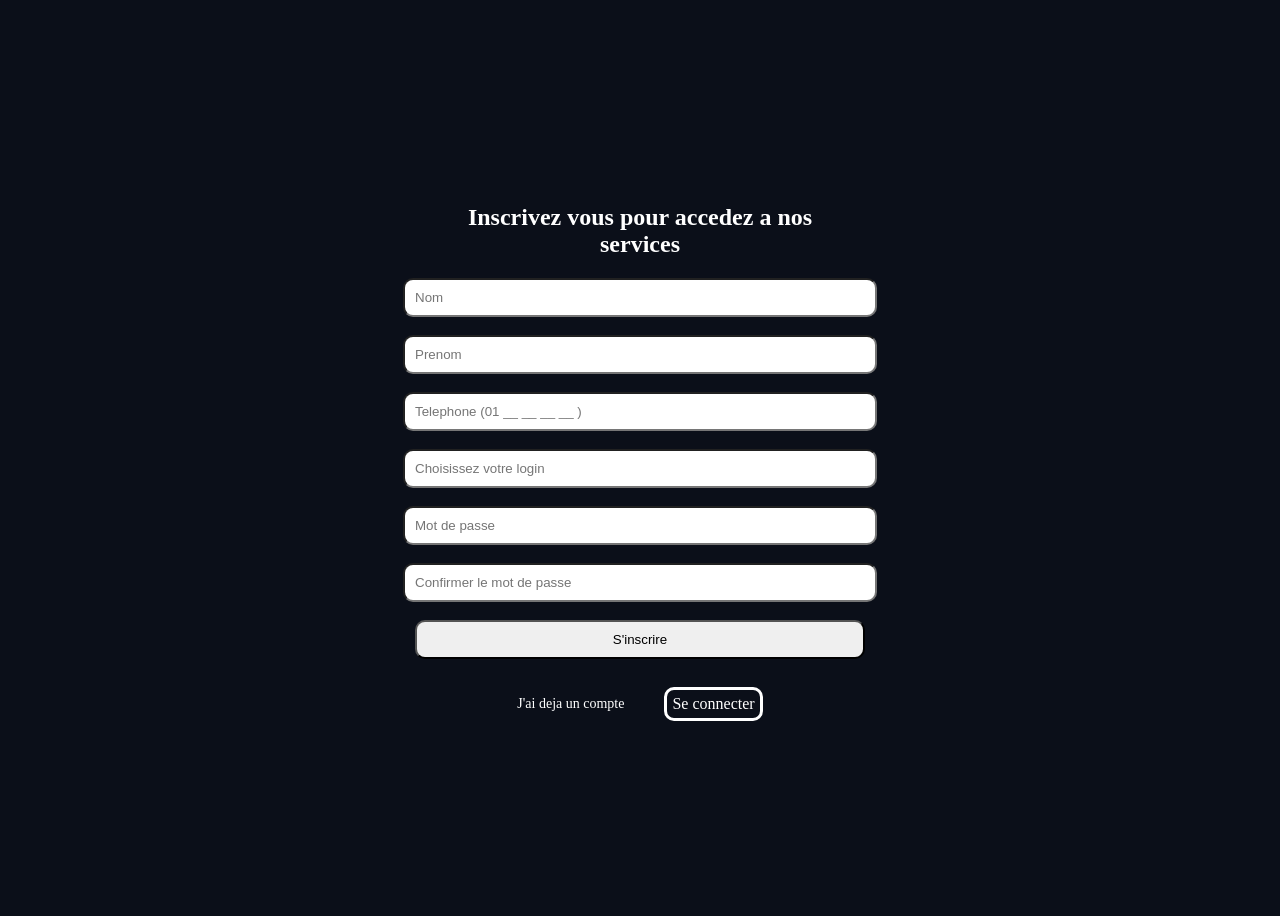
<file: index.html>
<!doctype html>
<html lang="en">
  <head>
    <meta charset="UTF-8" />
    <meta name="viewport" content="width=device-width, initial-scale=1.0" />
    <title>INSCRIPTION</title>
    <link rel="stylesheet" href="authentification.css" />
  </head>
  <body>
    <form action="index1.php" method="POST">
      <center>
        <h2>Inscrivez vous pour accedez a nos services</h2>
      </center>

      <input type="text" name="nom" id="nom" placeholder="Nom" /><br />
      <input type="text" name="prenom" id="prenom" placeholder="Prenom" /><br />
      <input
        type="tel"
        name="tel"
        id="tel"
        placeholder="Telephone (01 __ __ __ __ )"
      /><br />
      <input
        type="text"
        name="log"
        id="log"
        placeholder="Choisissez votre login "
      /><br />
      <input
        type="password"
        name="pass"
        id="pass"
        placeholder="Mot de passe"
      /><br />
      <input
        type="password"
        name="pass2"
        id="pass2"
        placeholder="Confirmer le mot de passe "
      /><br />
      <input type="submit" value="S'inscrire" id="submit" /><br>
      <div class="ligne">
        <h4>J'ai deja un compte</h4>
        <a href="connexion.html">Se connecter</a>
      </div>
    </form>
  </body>
  <script>
      document.getElementById("submit").onclick = function () {
        const nom = document.getElementById("nom").value;
        const prenom = document.getElementById("prenom").value;
        const tel = document.getElementById("tel").value;
        const log = document.getElementById("log").value;
        const pass = document.getElementById("pass").value;
        const pass2 = document.getElementById("pass2").value;

        if (
          nom == "" ||
          prenom == "" ||
          tel == "" ||
          log == "" ||
          pass == "" ||
          pass2 == ""
        ) {
          alert("Veuillez remplir tous les champs");
          return false;
        }
        if (tel.length !== 10) {
          alert("Le numéro de téléphone doit contenir 10 chiffres");
          return false;
        }

        if (!tel.startsWith("01")) {
          alert("Le numéro doit commencer par 01");
          return;
        }

        if (pass.length < 4) {
          alert("Le mot de passe doit contenir au moins 4 caractères");
          return false;


        }

        if (pass !== pass2) {
          alert("Les mots de passe ne correspondent pas");
          return false;
        }

      };

  </script>
</html>
</file>
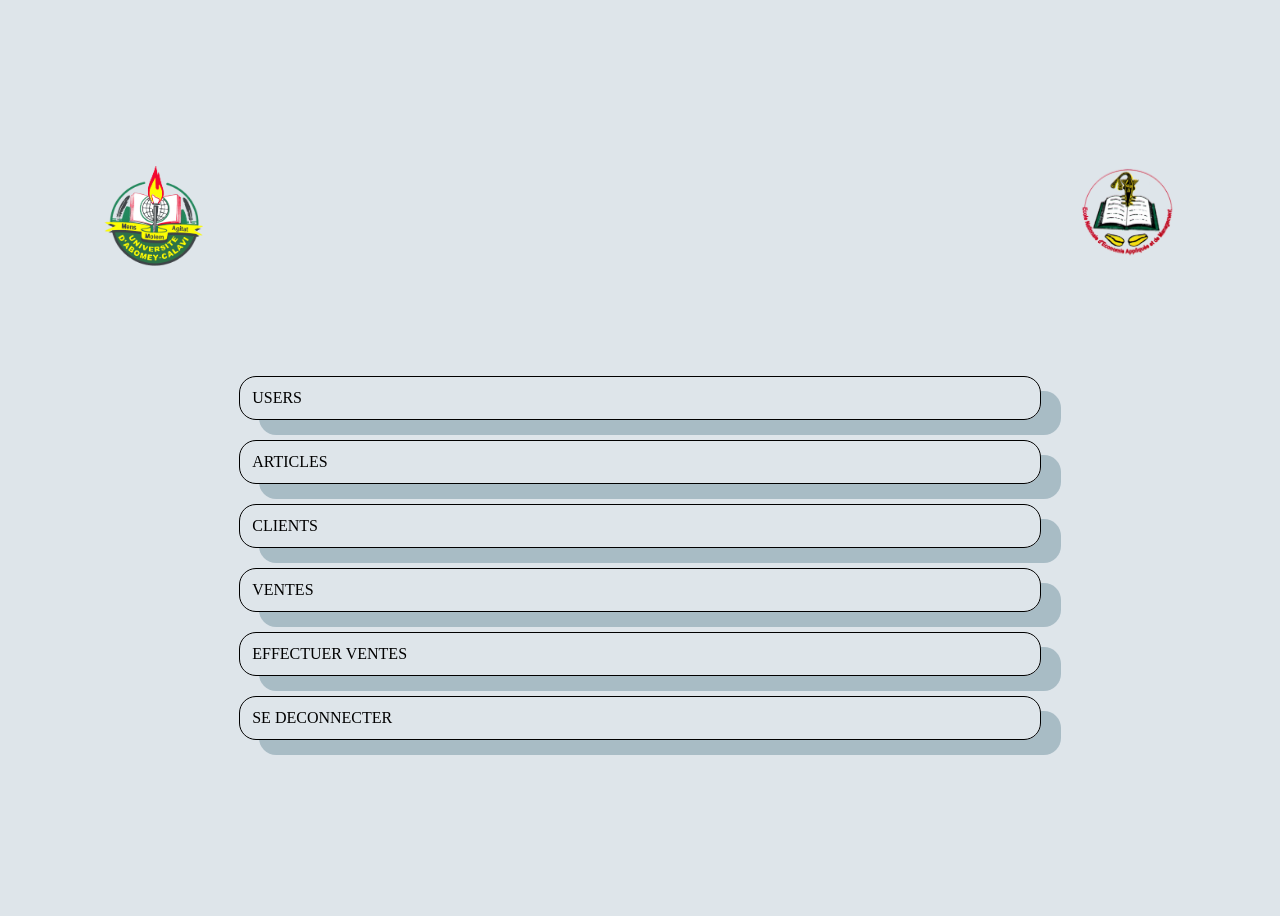
<file: accueil.html>
<!doctype html>
<html lang="fr">
  <head>
    <meta charset="UTF-8" />
    <meta name="viewport" content="width=device-width, initial-scale=1.0" />
    <title>Accueil</title>
    <style>
      body {
        display: flex;
        flex-direction: column;
        justify-content: center;
        align-items: center;
        height: 100vh;
        
        overflow: hidden;

        background-color: rgb(222, 229, 234);
      }
      .body{
        width: 75vh;
        height: 75vh;
      }
      img {
        width: 100px;
        height: 100px;
      }
      .logo{
        display: flex;
        justify-content: space-between;
        width: 85%;
        margin-bottom: 100px;
        
       
      }
      .accueil {
        display: flex;
        flex-direction: column;
        width: 65%;
      }

      .accueil a {
        margin: 10px;
        padding: 12px;
        border: solid 1px black;
        text-decoration: none;
        color: black;
        border-radius: 17px;
        box-shadow: 20px 15px rgba(117, 147, 162, 0.5);
      }

      .accueil a:hover {
      }
    </style>
  </head>
  <body>
    
      <div class="logo">
        <img src="./img/uac.png" alt="" />
        <img src="./img/eneam.png" alt="" />
      </div>

      <div class="accueil">
        <a href="./users.php">USERS</a>
        <a href="./exemple15_4.php">ARTICLES</a>
        <a href="./Listeclient.php">CLIENTS</a>
        <a href="./Listevente.php">VENTES</a>
        <a href="effectuervente.php">EFFECTUER VENTES</a>
        <a href="connexion.html">SE DECONNECTER</a>
    
    </div>
  </body>
</html>
</file>
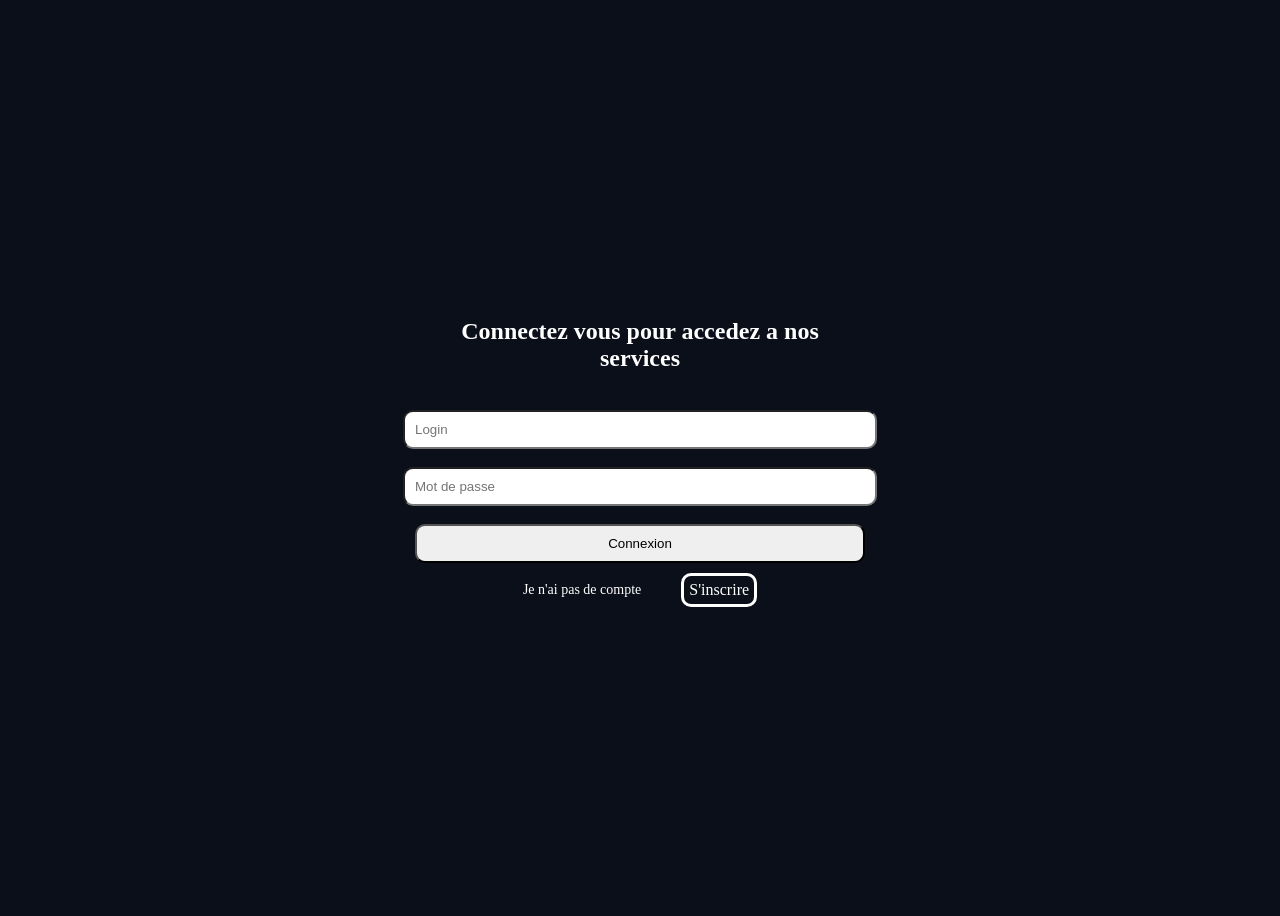
<file: connexion.html>
<!doctype html>
<html lang="en">
  <head>
    <meta charset="UTF-8" />
    <meta name="viewport" content="width=device-width, initial-scale=1.0" />
    <title>Connexion</title>
    <link rel="stylesheet" href="authentification.css" />
   
  </head>
  <body>
    <!-- <div class="containerO">
      <div class="case">
        
      </div> -->
      <!-- <div class="case"> -->
        <form action="connexion.php" method="POST">
          <center>
            <h2>Connectez vous pour accedez a nos services</h2>
            <br />
          </center>
          <input type="text" name="log" id="log" placeholder="Login " /><br />
          <input
            type="password"
            name="pass"
            id="pass"
            placeholder="Mot de passe"
          /><br />
          <input type="submit" value="Connexion" id="submit" />
          <div class="ligne">
            <h4>Je n'ai pas de compte</h4>
            <a href="index.html">S'inscrire</a>
          </div>
        </form>
      <!-- </div> -->
    <!-- </div> -->
  </body>

  <script>
    document.getElementById("submit").onclick = function () {
      var n = 0;
      const log = document.getElementById("log").value;
      const pass = document.getElementById("pass").value;

      if (log == "" || pass == "") {
        alert("Vueillez remplir tout les champs");
        return false;
      }
    };
  </script>
</html>
</file>
<file: authentification.css>
body {
  display: flex;
  justify-content: center;
  align-items: center;
  height: 100vh;
  
  overflow: hidden;

  background-color: #0B0F19;
}

form {
  background-color: #0B0F19;
  padding: 40px;
  display: flex;
  flex-direction: column;
  align-items: center;
  width: 80%;
  max-width: 600px;
  
  /* box-shadow: 10px 10px 10px rgb(97, 88, 88);
  border-radius: 20px; */
}

input {
  /* margin: 0px; */
  width: 75%;
  border-radius: 10px;
  padding: 10px;
}

.ligne {
  display: flex;
  justify-content: space-between;
  align-items: center;
  gap: 40px;
  margin: 10px;
}
.ligne a {
  border: solid;
  border-radius: 10px;
  padding: 5px;
  text-decoration: none;
  color: #ffffff;
  transition: 0.5s;
}
.ligne a:hover {
  scale: 1.05;
}

::-webkit-scrollbar {
  display: none;
}
h2 {
  
  width: 68%;
  margin-bottom: 20px;
  color: white;
  width: 400px;
}
h3 {
  margin: 0;
  font-size: 22px;
  color: #ffffff;
}

h4 {
  margin: 0;
  font-size: 14px;
  color: #ffffff;
  font-weight: 400;
}

.accueil {
  display: flex;
  flex-direction: column;
  width: 200px;
}

.accueil a {
  padding: 12px;
  text-decoration: none;
  color: white;
  background: #333;
  border-bottom: 1px solid #555;
}

.accueil a:hover {
  background: #555;
}

  /* .containerO{
        display: flex;

        justify-content: center;
        border: solid 1px white;
        padding: 10px;
        width: 90%;
        
      }
      .containerO .case {
        width: 50%;
        height: 50%;
        border: solid 0.1px white;
      } */
</file>
